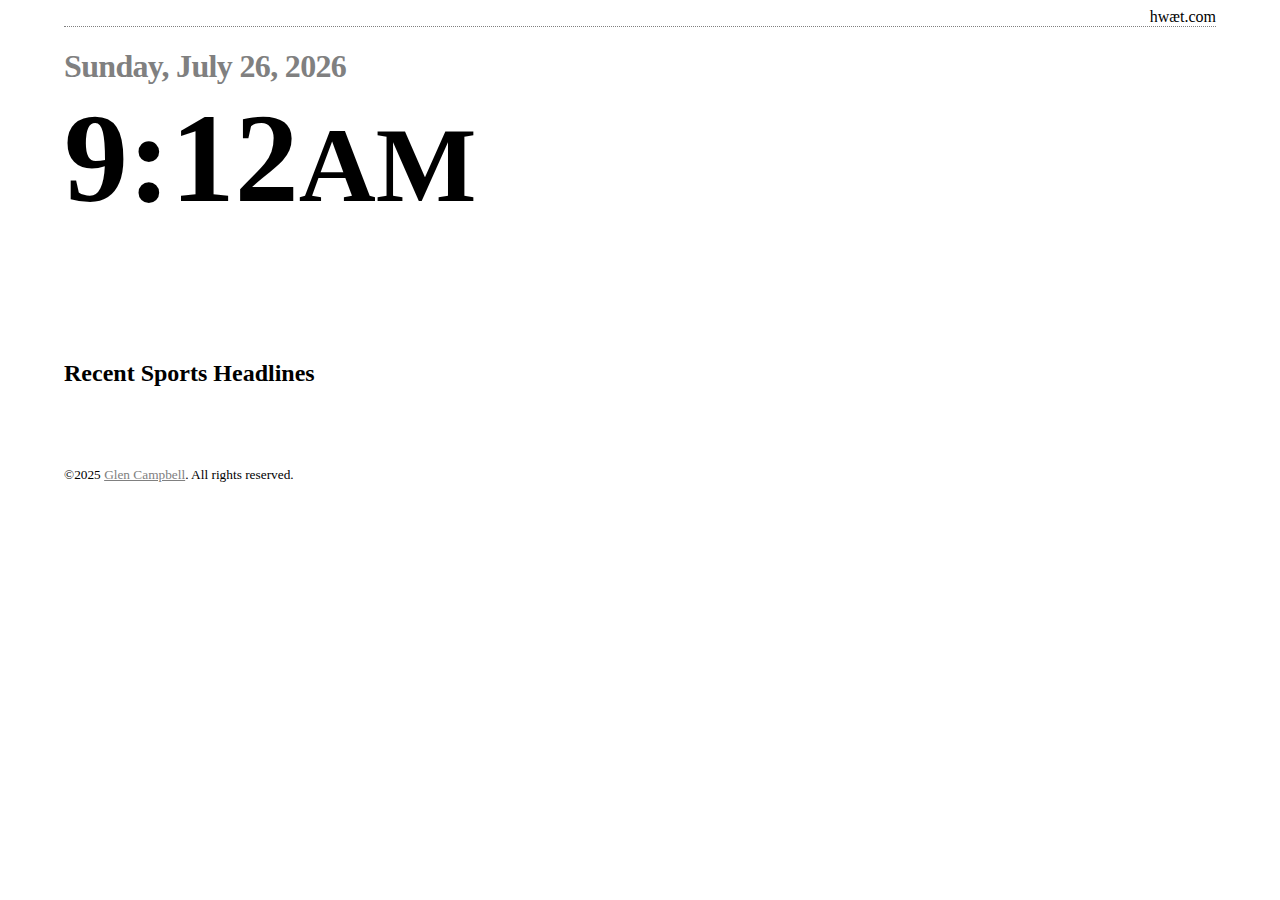
<file: index.html>
<!DOCTYPE html>
<html>
<!-- Copyright(c)2025 Glen Campbell -->
<head>
<title>hw&aelig;t.com</title>
<meta http-equiv="X-UA-Compatible" content="IE=edge">
<meta name="viewport" content="width=device-width, initial-scale=1">
<meta name="description" content="This is your home page.">
<style type="text/css">
@import url('https://glencampbell.xyz/glencampbell.css');
@import url('hwaet.css');
</style>
</head>
<body>
<header>
hw&aelig;t.com
</header>
<h1 class="datetime" id="time">00:00</h1>
<h2>Recent Sports Headlines</h2>
<ol id="headlines-container"></ol>
<footer>
&copy;2025 <a href="https://glenc.xyz">Glen Campbell</a>.
All rights reserved.
</footer>
</body>
</html>
<script type="text/javascript">

const apiKey = 'dd5d8691-11b1-44bd-bae2-711ffbbdd7e6';
const apiUrl = `https://content.guardianapis.com/search?api-key=${apiKey}&section=sport|football&page-size=20&show-fields=headline,short-url`;

fetch(apiUrl)
  .then(response => response.json())
  .then(data => {
    const headlines = data.response.results;
    const headlinesContainer = document.getElementById('headlines-container');

    if (headlinesContainer) {
      headlines.forEach(article => {
        const listElement = document.createElement('li');
        const linkElement = document.createElement('a');
        linkElement.href = article.fields.shortUrl;
        linkElement.text = article.fields.headline;
        linkElement.target = '_blank';
        listElement.appendChild(linkElement);
        headlinesContainer.appendChild(listElement);
      });
    } else {
      console.error('Element with ID "headlines-container" not found.');
    }
  })
  .catch(error => console.error('Error fetching headlines:', error));

function GetClock(n){tday=new Array("Sunday","Monday","Tuesday","Wednesday","Thursday","Friday","Saturday"),tmonth=new Array("January","February","March","April","May","June","July","August","September","October","November","December"),d=new Date,nday=d.getDay(),nmonth=d.getMonth(),ndate=d.getDate(),nyear=d.getYear(),nhour=d.getHours(),nmin=d.getMinutes(),nyear<1e3&&(nyear+=1900),0==nhour?(ap="AM",nhour=12):nhour<=11?ap="AM":12==nhour?ap="PM":nhour>=13&&(ap="PM",nhour-=12),nmin<=9&&(nmin="0"+nmin),document.getElementById(n).innerHTML='<span class="day">'+tday[nday]+'</span> <span class="date">'+tmonth[nmonth]+" "+ndate+", "+nyear+'</span> <span class="time">'+nhour+":"+nmin+'<span id="ampm">'+ap+'</span></span>',setTimeout("GetClock('"+n+"')",1e3)}window.onload=GetClock('time');
</script>
</file>
